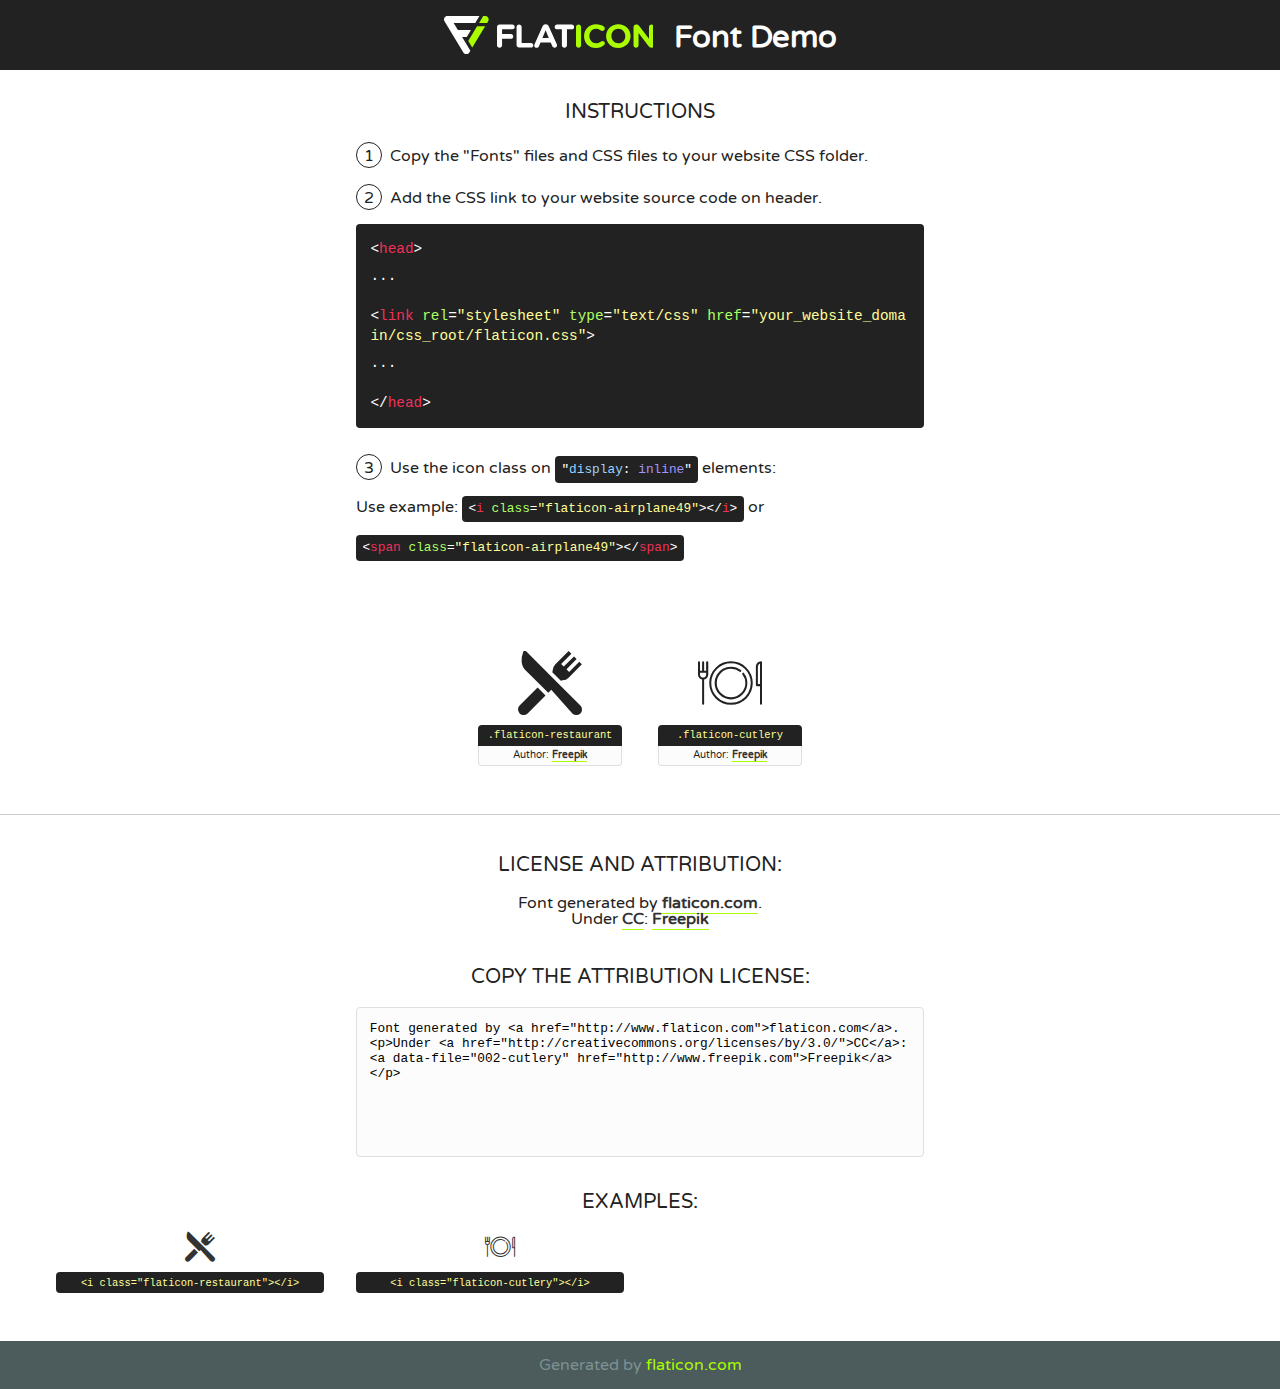
<file: fonts/flaticon/font/flaticon.html>
<!DOCTYPE html>
<!--
  Flaticon icon font: Flaticon
  Creation date: 01/05/2018 02:28
-->
<html>
<!DOCTYPE html>
<html>

<head>
    <title>Flaticon WebFont</title>
    <link href="http://fonts.googleapis.com/css?family=Varela+Round" rel="stylesheet" type="text/css" />
    <link rel="stylesheet" type="text/css" href="flaticon.css">
    <meta charset="UTF-8">
    <style>
    html, body, div, span, applet, object, iframe,
    h1, h2, h3, h4, h5, h6, p, blockquote, pre,
    a, abbr, acronym, address, big, cite, code,
    del, dfn, em, img, ins, kbd, q, s, samp,
    small, strike, strong, sub, sup, tt, var,
    b, u, i, center,
    dl, dt, dd, ol, ul, li,
    fieldset, form, label, legend,
    table, caption, tbody, tfoot, thead, tr, th, td,
    article, aside, canvas, details, embed, 
    figure, figcaption, footer, header, hgroup, 
    menu, nav, output, ruby, section, summary,
    time, mark, audio, video {
        margin: 0;
        padding: 0;
        border: 0;
        font-size: 100%;
        font: inherit;
        vertical-align: baseline;
    }
    /* HTML5 display-role reset for older browsers */
    article, aside, details, figcaption, figure, 
    footer, header, hgroup, menu, nav, section {
        display: block;
    }
    body {
        line-height: 1;
    }
    ol, ul {
        list-style: none;
    }
    blockquote, q {
        quotes: none;
    }
    blockquote:before, blockquote:after,
    q:before, q:after {
        content: '';
        content: none;
    }
    table {
        border-collapse: collapse;
        border-spacing: 0;
    }
    body {
        font-family: 'Varela Round', Helvetica, Arial, sans-serif;
        font-size: 16px;
        color: #222;
    }
    a {
        color: #333;
        border-bottom: 1px solid #a9fd00;
        font-weight: bold;
        text-decoration: none;
    }
    * {
        -moz-box-sizing: border-box;
        -webkit-box-sizing: border-box;
        box-sizing: border-box;
        margin: 0;
        padding: 0;
    }
    [class^="flaticon-"]:before, [class*=" flaticon-"]:before, [class^="flaticon-"]:after, [class*=" flaticon-"]:after {
        font-family: Flaticon;
        font-size: 30px;
        font-style: normal;
        margin-left: 20px;
        color: #333;
    }
    .wrapper {
        max-width: 600px;
        margin: auto;
        padding: 0 1em;
    }
    .title {
        font-size: 1.25em;
        text-align: center;
        margin-bottom: 1em;
        text-transform: uppercase;
    }
    header {
        text-align: center;
        background-color: #222;
        color: #fff;
        padding: 1em;
    }
    header .logo {
        width: 210px;
        height: 38px;
        display: inline-block;
        vertical-align: middle;
        margin-right: 1em;
        border: none;
    }
    header strong {
        font-size: 1.95em;
        font-weight: bold;
        vertical-align: middle;
        margin-top: 5px;
        display: inline-block;
    }
    .demo {
        margin: 2em auto;
        line-height: 1.25em;
    }
    .demo ul li {
        margin-bottom: 1em;
    }
    .demo ul li .num {
        color: #222;
        border-radius: 20px;
        display: inline-block;
        width: 26px;
        padding: 3px;
        height: 26px;
        text-align: center;
        margin-right: 0.5em;
        border: 1px solid #222;
    }
    .demo ul li code {
        background-color: #222;
        border-radius: 4px;
        padding: 0.25em 0.5em;
        display: inline-block;
        color: #fff;
        font-family: Consolas,Monaco,Lucida Console,Liberation Mono,DejaVu Sans Mono,Bitstream Vera Sans Mono,Courier New, monospace;
        font-weight: lighter;
        margin-top: 1em;
        font-size: 0.8em;
        word-break: break-all;
    }
    .demo ul li code.big {
        padding: 1em;
        font-size: 0.9em;
    }
    .demo ul li code .red {
        color: #EF3159;
    }
    .demo ul li code .green {
        color: #ACFF65;
    }
    .demo ul li code .yellow {
        color: #FFFF99;
    }
    .demo ul li code .blue {
        color: #99D3FF;
    }
    .demo ul li code .purple {
        color: #A295FF;
    }
    .demo ul li code .dots {
        margin-top: 0.5em;
        display: block;
    }
    #glyphs {
        border-bottom: 1px solid #ccc;
        padding: 2em 0;
        text-align: center;
    }
    .glyph {
        display: inline-block;
        width: 9em;
        margin: 1em;
        text-align: center;
        vertical-align: top;
        background: #FFF;
    }
    .glyph .glyph-icon {
        padding: 10px;
        display: block;
        font-family:"Flaticon";
        font-size: 64px;
        line-height: 1;
    }
    .glyph .glyph-icon:before {
        font-size: 64px;
        color: #222;
        margin-left: 0;
    }
    .class-name {
        font-size: 0.65em;
        background-color: #222;
        color: #fff;
        border-radius: 4px 4px 0 0;
        padding: 0.5em;
        color: #FFFF99;
        font-family: Consolas,Monaco,Lucida Console,Liberation Mono,DejaVu Sans Mono,Bitstream Vera Sans Mono,Courier New, monospace;
    }
    .author-name {
        font-size: 0.6em;
        background-color: #fcfcfd;
        border: 1px solid #DEDEE4;
        border-top: 0;
        border-radius: 0 0 4px 4px;
        padding: 0.5em;
    }
    .class-name:last-child {
        font-size: 10px;
        color:#888;
    }
    .class-name:last-child a {
        font-size: 10px;
        color:#555;
    }
    .class-name:last-child a:hover {
        color:#a9fd00;
    }
    .glyph > input {
        display: block;
        width: 100px;
        margin: 5px auto;
        text-align: center;
        font-size: 12px;
        cursor: text;
    }
    .glyph > input.icon-input {
        font-family:"Flaticon";
        font-size: 16px;
        margin-bottom: 10px;
    }
    .attribution .title {
        margin-top: 2em;
    }
    .attribution textarea {
        background-color: #fcfcfd;
        padding: 1em;
        border: none;
        box-shadow: none;
        border: 1px solid #DEDEE4;
        border-radius: 4px;
        resize: none;
        width: 100%;
        height: 150px;
        font-size: 0.8em;
        font-family: Consolas,Monaco,Lucida Console,Liberation Mono,DejaVu Sans Mono,Bitstream Vera Sans Mono,Courier New, monospace;
        -webkit-appearance: none;
    }
    .iconsuse {
        margin: 2em auto;
        text-align: center;
        max-width: 1200px;
    }
    .iconsuse:after {
        content: '';
        display: table;
        clear: both;
    }
    .iconsuse .image {
        float: left;
        width: 25%;
        padding: 0 1em;
    }
    .iconsuse .image p {
        margin-bottom: 1em;
    }
    .iconsuse .image span {
        display: block;
        font-size: 0.65em;
        background-color: #222;
        color: #fff;
        border-radius: 4px;
        padding: 0.5em;
        color: #FFFF99;
        margin-top: 1em;
        font-family: Consolas,Monaco,Lucida Console,Liberation Mono,DejaVu Sans Mono,Bitstream Vera Sans Mono,Courier New, monospace;
    }
    #footer {
        text-align: center;
        background-color: #4C5B5C;
        color: #7c9192;
        padding: 1em;
    }
    #footer a {
        border: none;
        color: #a9fd00;
        font-weight: normal;
    }
    @media (max-width: 960px) {
        .iconsuse .image {
            width: 50%;
        }
    }
    @media (max-width: 560px) {
        .iconsuse .image {
            width: 100%;
        }
    }
    </style>
</head>

<body class="characters-off">

    <header>
        <a href="http://www.flaticon.com" target="_blank" class="logo">
            <svg version="1.1" xmlns="http://www.w3.org/2000/svg" xmlns:xlink="http://www.w3.org/1999/xlink" xmlns:a="http://ns.adobe.com/AdobeSVGViewerExtensions/3.0/" viewBox="0 0 560.875 102.036" enable-background="new 0 0 560.875 102.036" xml:space="preserve">
                <defs>
                </defs>
                <g>
                    <g class="letters">
                        <path fill="#ffffff" d="M141.596,29.675c0-3.777,2.985-6.767,6.764-6.767h34.438c3.426,0,6.15,2.728,6.15,6.15
                        c0,3.43-2.724,6.149-6.15,6.149h-27.674v13.091h23.719c3.429,0,6.151,2.724,6.151,6.15c0,3.43-2.723,6.149-6.151,6.149h-23.719
                        v17.574c0,3.773-2.986,6.761-6.764,6.761c-3.779,0-6.764-2.989-6.764-6.761V29.675z"></path>
                        <path fill="#ffffff" d="M193.844,29.149c0-3.781,2.985-6.767,6.764-6.767c3.776,0,6.763,2.985,6.763,6.767v42.957h25.039
                        c3.426,0,6.149,2.726,6.149,6.153c0,3.425-2.723,6.15-6.149,6.15h-31.802c-3.779,0-6.764-2.986-6.764-6.768V29.149z"></path>
                        <path fill="#ffffff" d="M241.891,75.71l21.438-48.407c1.492-3.341,4.215-5.357,7.906-5.357h0.792
                        c3.686,0,6.323,2.017,7.815,5.357l21.439,48.407c0.436,0.967,0.701,1.845,0.701,2.723c0,3.602-2.809,6.501-6.414,6.501
                        c-3.161,0-5.269-1.845-6.499-4.655l-4.132-9.661h-27.059l-4.301,10.102c-1.144,2.631-3.426,4.214-6.237,4.214
                        c-3.517,0-6.24-2.81-6.24-6.325C241.1,77.64,241.451,76.677,241.891,75.71z M279.932,58.666l-8.521-20.297l-8.526,20.297H279.932
                        z"></path>
                        <path fill="#ffffff" d="M314.864,35.387H301.86c-3.429,0-6.239-2.813-6.239-6.238c0-3.429,2.811-6.24,6.239-6.24h39.533
                        c3.426,0,6.237,2.811,6.237,6.24c0,3.425-2.811,6.238-6.237,6.238h-13.001v42.785c0,3.773-2.99,6.761-6.764,6.761
                        c-3.779,0-6.764-2.989-6.764-6.761V35.387z"></path>
                        <path fill="#A9FD00" d="M352.615,29.149c0-3.781,2.985-6.767,6.767-6.767c3.774,0,6.761,2.985,6.761,6.767v49.024
                        c0,3.773-2.987,6.761-6.761,6.761c-3.781,0-6.767-2.989-6.767-6.761V29.149z"></path>
                        <path fill="#A9FD00" d="M374.132,53.836v-0.179c0-17.481,13.178-31.801,32.065-31.801c9.22,0,15.459,2.458,20.557,6.238
                        c1.402,1.054,2.637,2.985,2.637,5.357c0,3.692-2.985,6.59-6.681,6.59c-1.845,0-3.071-0.702-4.044-1.319
                        c-3.776-2.813-7.729-4.393-12.562-4.393c-10.364,0-17.831,8.611-17.831,19.154v0.173c0,10.542,7.291,19.329,17.831,19.329
                        c5.715,0,9.492-1.756,13.359-4.834c1.049-0.874,2.458-1.491,4.039-1.491c3.429,0,6.325,2.813,6.325,6.236
                        c0,2.106-1.056,3.78-2.282,4.834c-5.539,4.834-12.036,7.733-21.878,7.733C387.572,85.464,374.132,71.493,374.132,53.836z"></path>
                        <path fill="#A9FD00" d="M433.009,53.836v-0.179c0-17.481,13.79-31.801,32.766-31.801c18.981,0,32.592,14.143,32.592,31.628v0.173
                        c0,17.483-13.785,31.807-32.769,31.807C446.625,85.464,433.009,71.32,433.009,53.836z M484.224,53.836v-0.179
                        c0-10.539-7.725-19.326-18.626-19.326c-10.893,0-18.449,8.611-18.449,19.154v0.173c0,10.542,7.73,19.329,18.626,19.329
                        C476.676,72.986,484.224,64.378,484.224,53.836z"></path>
                        <path fill="#A9FD00" d="M506.233,29.321c0-3.774,2.99-6.763,6.767-6.763h1.401c3.252,0,5.183,1.583,7.029,3.953l26.093,34.265
                        V29.059c0-3.692,2.99-6.677,6.681-6.677c3.683,0,6.671,2.985,6.671,6.677v48.934c0,3.78-2.987,6.765-6.764,6.765h-0.436
                        c-3.257,0-5.188-1.581-7.034-3.953l-27.056-35.492v32.944c0,3.687-2.985,6.676-6.678,6.676c-3.683,0-6.673-2.989-6.673-6.676
                        V29.321z"></path>
                    </g>
                    <g class="insignia">
                        <path fill="#ffffff" d="M48.372,56.137h12.517l11.156-18.537H37.186L25.688,18.539h57.825L94.668,0H9.271
                        C5.925,0,2.842,1.801,1.198,4.716c-1.644,2.907-1.593,6.482,0.134,9.343l50.38,83.501c1.678,2.781,4.689,4.476,7.938,4.476
                        c3.246,0,6.257-1.695,7.935-4.476l2.898-4.804L48.372,56.137z"></path>
                        <g class="i">
                            <path fill="#A9FD00" d="M93.575,18.539h0.031v0.004l21.652,0.004l2.705-4.488c1.727-2.861,1.778-6.436,0.133-9.343
                            C116.454,1.801,113.371,0,110.026,0h-5.294L93.575,18.539z"></path>
                            <polygon fill="#A9FD00" points="88.291,27.356 64.725,66.486 75.519,84.404 109.942,27.356"></polygon>
                        </g>
                    </g>
                </g>
            </svg>
        </a>
        <strong>Font Demo</strong>
    </header>


    <section class="demo wrapper">

        <p class="title">Instructions</p>

        <ul>
            <li>
                <span class="num">1</span>Copy the "Fonts" files and CSS files to your website CSS folder.
            </li>
            <li>
                <span class="num">2</span>Add the CSS link to your website source code on header.
                <code class="big">
                    &lt;<span class="red">head</span>&gt;
                    <br/><span class="dots">...</span>
                    <br/>&lt;<span class="red">link</span> <span class="green">rel</span>=<span class="yellow">"stylesheet"</span> <span class="green">type</span>=<span class="yellow">"text/css"</span> <span class="green">href</span>=<span class="yellow">"your_website_domain/css_root/flaticon.css"</span>&gt;
                    <br/><span class="dots">...</span>
                    <br/>&lt;/<span class="red">head</span>&gt;
                </code>
            </li>

            <li>
                <p>
                    <span class="num">3</span>Use the icon class on <code>"<span class="blue">display</span>:<span class="purple"> inline</span>"</code> elements:
                    <br />
                    Use example: <code>&lt;<span class="red">i</span> <span class="green">class</span>=<span class="yellow">&quot;flaticon-airplane49&quot;</span>&gt;&lt;/<span class="red">i</span>&gt;</code> or <code>&lt;<span class="red">span</span> <span class="green">class</span>=<span class="yellow">&quot;flaticon-airplane49&quot;</span>&gt;&lt;/<span class="red">span</span>&gt;</code>
            </li>
        </ul>

    </section>




   <section id="glyphs">          
    
      
        <div class="glyph"><div class="glyph-icon flaticon-restaurant"></div>
            <div class="class-name">.flaticon-restaurant</div>
            <div class="author-name">Author: <a data-file="001-restaurant" href="http://www.freepik.com">Freepik</a> </div> 
        </div>        
        
        <div class="glyph"><div class="glyph-icon flaticon-cutlery"></div>
            <div class="class-name">.flaticon-cutlery</div>
            <div class="author-name">Author: <a data-file="002-cutlery" href="http://www.freepik.com">Freepik</a> </div> 
        </div>        
        

    </section>



    <section class="attribution wrapper"   style="text-align:center;">

      <div class="title">License and attribution:</div><div class="attrDiv">Font generated by <a href="http://www.flaticon.com">flaticon.com</a>. <div><p>Under <a href="http://creativecommons.org/licenses/by/3.0/">CC</a>: <a data-file="002-cutlery" href="http://www.freepik.com">Freepik</a></p>  </div>
      </div>
      <div class="title">Copy the Attribution License:</div>

    <textarea onclick="this.focus();this.select();">Font generated by &lt;a href=&quot;http://www.flaticon.com&quot;&gt;flaticon.com&lt;/a&gt;. <p>Under <a href="http://creativecommons.org/licenses/by/3.0/">CC</a>: <a data-file="002-cutlery" href="http://www.freepik.com">Freepik</a></p>  
     </textarea>

    </section>

    <section class="iconsuse">

          <div class="title">Examples:</div>            
             
            <div class="image">
                <p>
                    <i class="glyph-icon flaticon-restaurant"></i> 
                    <span>&lt;i class=&quot;flaticon-restaurant&quot;&gt;&lt;/i&gt;</span>
                </p>
            </div>
            
            <div class="image">
                <p>
                    <i class="glyph-icon flaticon-cutlery"></i> 
                    <span>&lt;i class=&quot;flaticon-cutlery&quot;&gt;&lt;/i&gt;</span>
                </p>
            </div>
                       
        </div>
                            
    </section>

<div id="footer">
    <div>Generated by <a href="http://www.flaticon.com">flaticon.com</a>
    </div>
</div>



</body>
</html>
</file>
<file: fonts/flaticon/font/flaticon.css>
/*
  	Flaticon icon font: Flaticon
  	Creation date: 01/05/2018 02:28
  	*/

@font-face {
  font-family: "Flaticon";
  src: url("./Flaticon.eot");
  src: url("./Flaticon.eot?#iefix") format("embedded-opentype"),
       url("./Flaticon.woff") format("woff"),
       url("./Flaticon.ttf") format("truetype"),
       url("./Flaticon.svg#Flaticon") format("svg");
  font-weight: normal;
  font-style: normal;
}

@media screen and (-webkit-min-device-pixel-ratio:0) {
  @font-face {
    font-family: "Flaticon";
    src: url("./Flaticon.svg#Flaticon") format("svg");
  }
}

[class^="flaticon-"]:before, [class*=" flaticon-"]:before,
[class^="flaticon-"]:after, [class*=" flaticon-"]:after {   
  font-family: Flaticon;
  font-style: normal;
}

.flaticon-restaurant:before { content: "\f100"; }
.flaticon-cutlery:before { content: "\f101"; }
</file>
